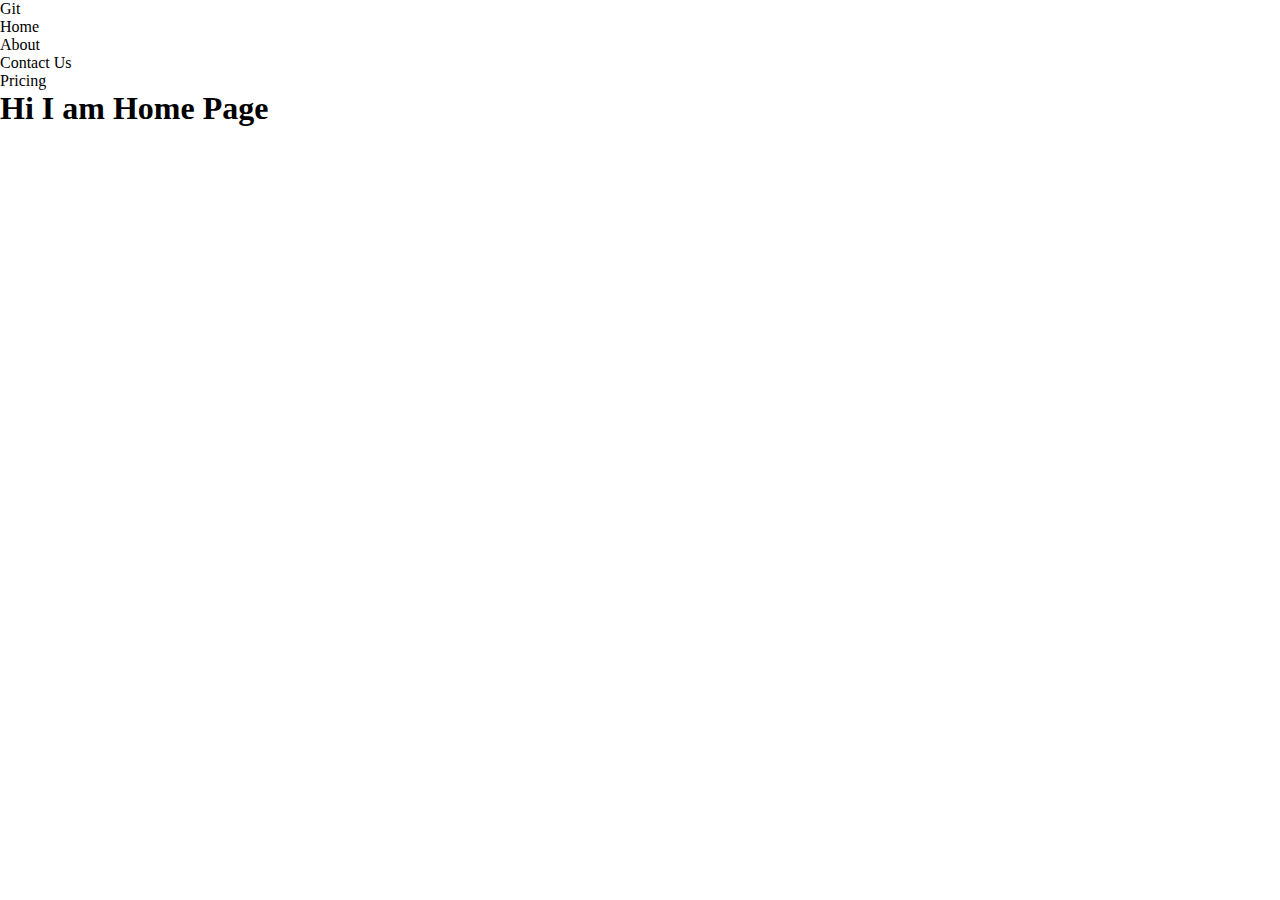
<file: index.html>
<!DOCTYPE html>
<html lang="en">
<head>
  <meta charset="UTF-8">
  <meta name="viewport" content="width=device-width, initial-scale=1.0">
  <title>Document</title>
  <link rel="stylesheet" href="style.css">
</head>
<body>
       <nav>
          <div>
            Git
          </div>
          <div>
             <ul>
              <li>Home</li>
              <li>About</li>
              <li>Contact Us</li>
              <li>Pricing</li>
             </ul>
          </div>
       </nav>
       <section>
         <h1>Hi I am Home Page</h1>
       </section>
       <script src="script.js"></script>
</body>
</html>
</file>
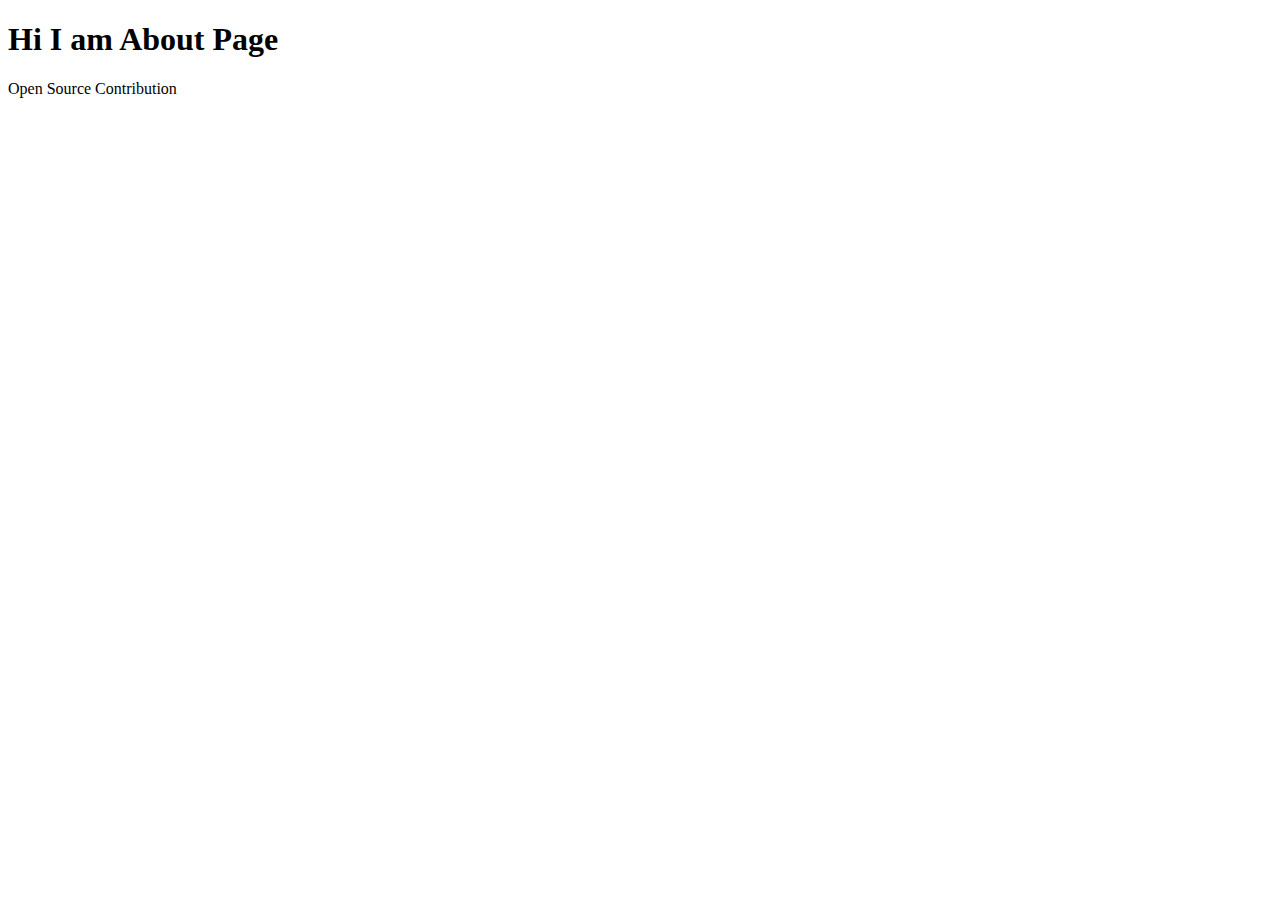
<file: about.html>
<!DOCTYPE html>
<html lang="en">
<head>
  <meta charset="UTF-8">
  <meta name="viewport" content="width=device-width, initial-scale=1.0">
  <title>Document</title>
</head>
<body>
  <h1>Hi I am About Page</h1>
  <p>Open Source Contribution </p>
</body>
</html>
</file>
<file: style.css>
*{
  margin: 0;
  padding: 0;
  box-sizing: border-box;
}
nav{
  width: 100%;
}
</file>
